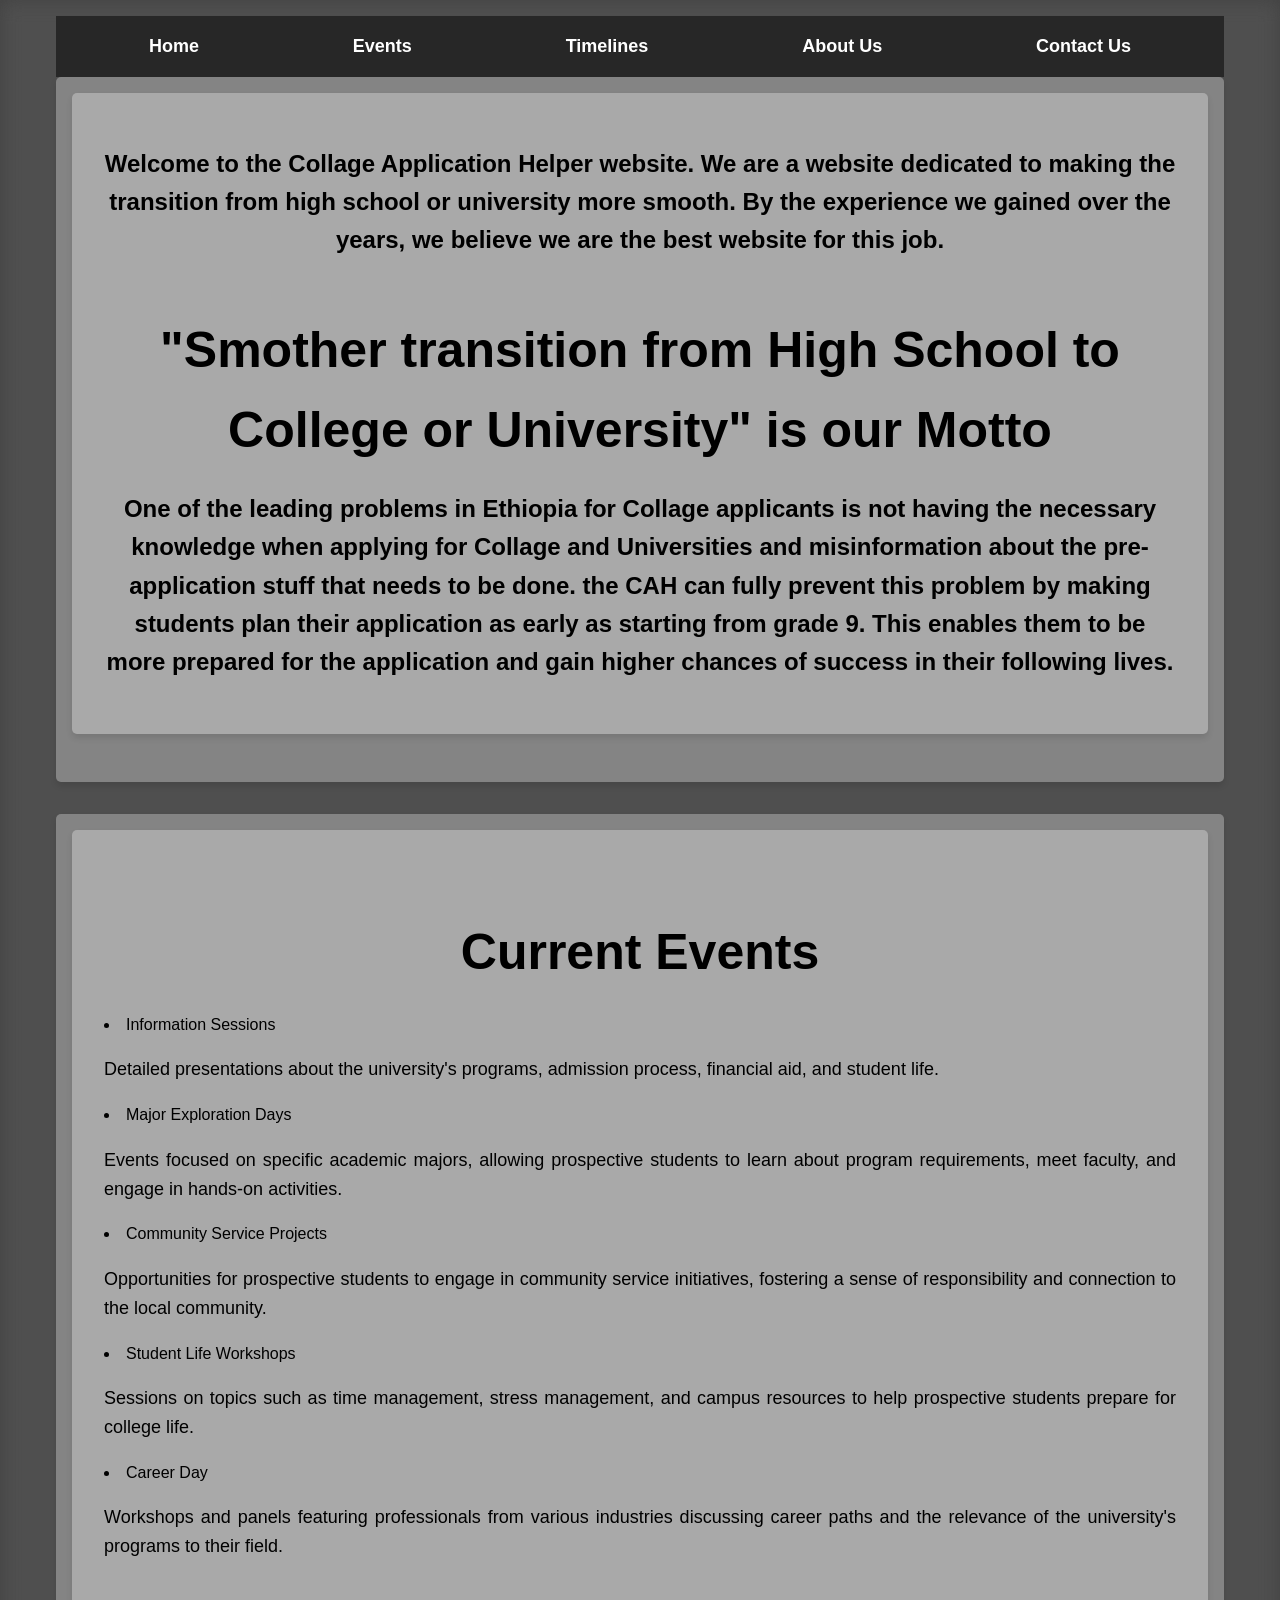
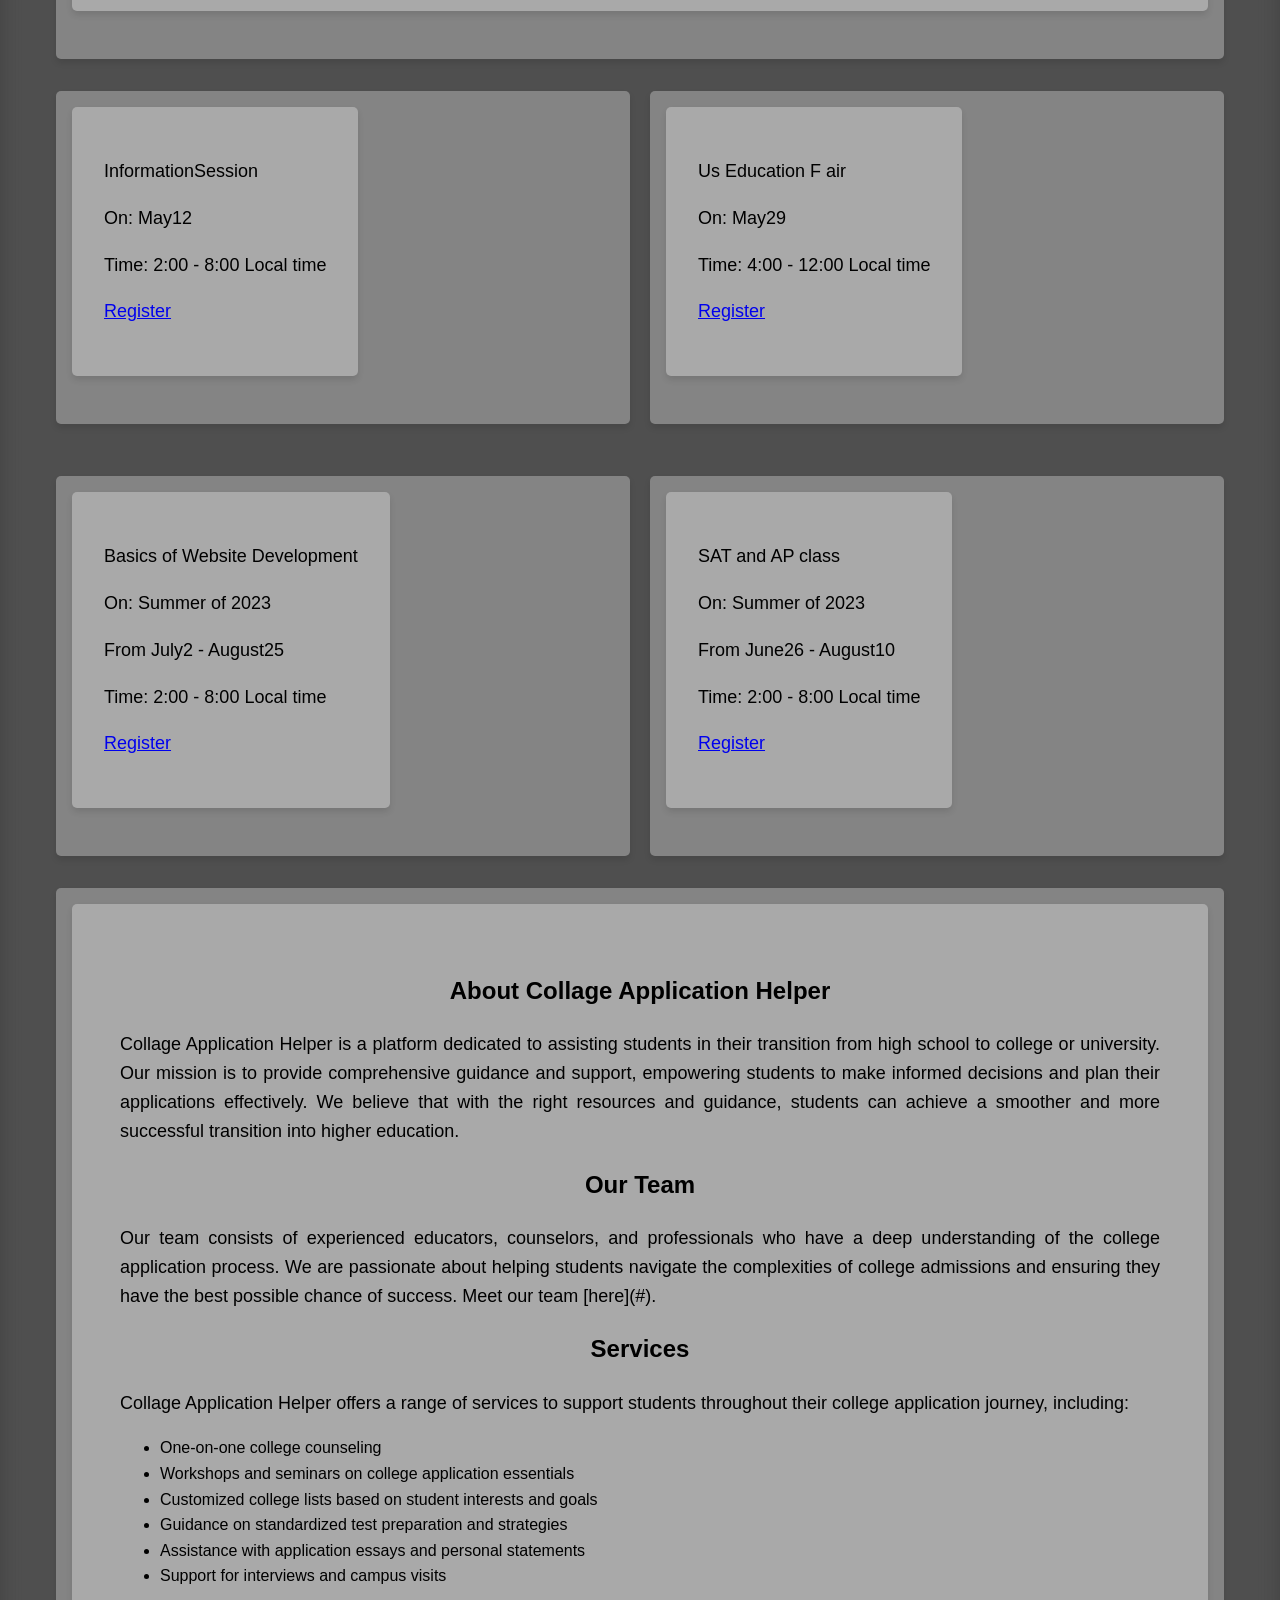
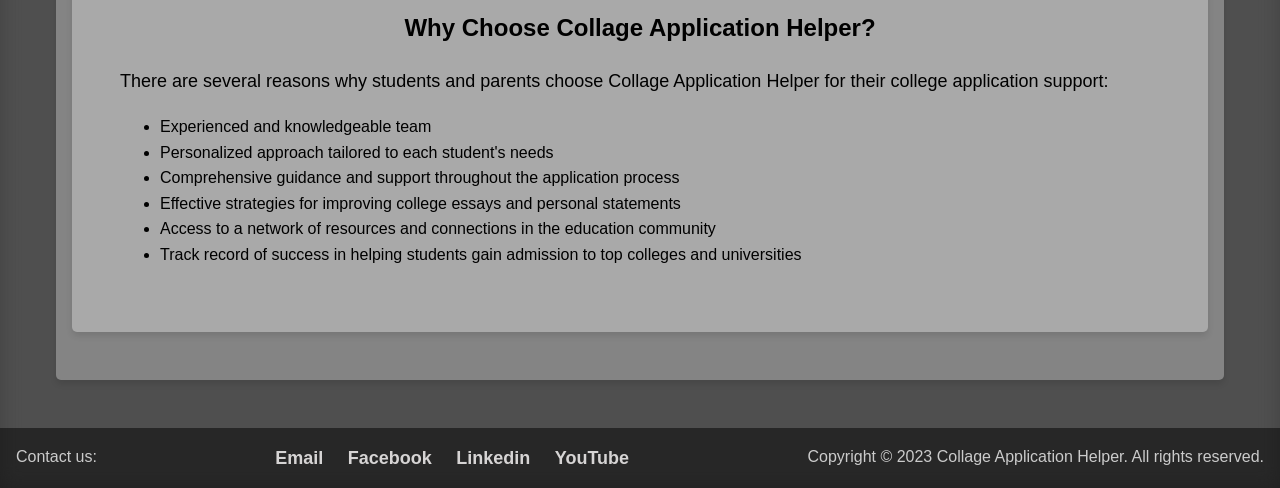
<file: index.html>
<!DOCTYPE html>
<html lang="en">
<head>
    <meta charset="utf-8">
    <meta name="viewport" content="width=device-width, initial-scale=1.0">
    <meta http-equiv="X-UA-Compatible" content="IE=edge">
    <title>Collage Application Helper</title>
    <link rel="stylesheet" href="styles.css">
</head>

<body>
    <section id="pgcont">
    <header>
        <nav class="navigation">
            <a id="Home" href="#home_section">Home</a>
            <a href="#events_section" id="Events">Events</a>
            <a href="#timelines_section" id="Timelines">Timelines</a>
            <a href="#aboutus_section" id="Aboutus">About Us</a>
            <a href="#contactus_section" id="Aboutus">Contact Us</a>
        </nav>
    </header>
    <main>
        
        <div class="content-wrapper">
            <div class="content-wrapper">
            <section class="info" id="home_section">
                <h2 class="welcome">Welcome to the Collage Application Helper website. We are a website dedicated to making the transition from high school or university more smooth. By the experience we gained over the years, we believe we are the best website for this job.</h2>
                <h1 class="motto">"Smother transition from High School to College or University" is our Motto</h1>
                <h2 class="probs">One of the leading problems in Ethiopia for Collage applicants is not having the necessary knowledge when applying for Collage and Universities and misinformation about the pre-application stuff that needs to be done. the CAH can fully prevent this problem by making students plan their application as early as starting from grade 9. This enables them to be more prepared for the application and gain higher chances of success in their following lives.</h2>
            </section>
            </div></div>
            <div class="content-wrapper">
                <div class="content-wrapper">
            <section class="info" id="events_section">
                <h1 class="events">Current Events</h1>
                <li>Information Sessions
                    <p>Detailed presentations about the university's programs, admission process, financial aid, and student life.</p></li>
                <li>Major Exploration Days
                    <p>Events focused on specific academic majors, allowing prospective students to learn about program requirements, meet faculty, and engage in hands-on activities.</p></li>
                <li>Community Service Projects<P>Opportunities for prospective students to engage in community service initiatives, fostering a sense of responsibility and connection to the local community.
                    </P></li>
                <li>Student Life Workshops<p>Sessions on topics such as time management, stress management, and campus resources to help prospective students prepare for college life.</p></li>
                <li>Career Day<p>Workshops and panels featuring professionals from various industries discussing career paths and the relevance of the university's programs to their field.</p></li>
            </section>
            </div></div>
            <div class="timeline-grid">
            <div class="content-wrapper">
                <div class="content-wrapper">
            <section class="info" id="timelines_section">
                <p class="timelns">InformationSession</p>
                <p>On: May12
                </p><p>Time: 2:00 - 8:00 Local time</p>
                <p><a href="https://forms.gle/AcftpgJYzDWkqPrX9" target="_blank" rel="noopener noreferrer">Register</a></p>
        
            </section>
            </div></div>
            <div class="content-wrapper">
                <div class="content-wrapper">
            <section class="info" id="timelines_section">
                <p class="timelns">Us Education F   air</p>
                <p>On: May29
                </p><p>Time: 4:00 - 12:00 Local time</p>
                <p><a href="https://forms.gle/AcftpgJYzDWkqPrX9" target="_blank" rel="noopener noreferrer">Register</a></p>
            </section>
            </div></div>
            <div class="content-wrapper">
            <div class="content-wrapper">
            <section class="info" id="timelines_section">
                <p class="timelns">Basics of Website Development</p>
                <p>On: Summer of 2023</p>
                <p>From July2 - August25</p>
                <p>Time: 2:00 - 8:00 Local time</p>
                <p><a href="https://forms.gle/AcftpgJYzDWkqPrX9" target="_blank" rel="noopener noreferrer">Register</a></p>
            </section>
            </div></div>
            <div class="content-wrapper">
                <div class="content-wrapper">
            <section class="info" id="timelines_section">
                <p class="timelns">SAT and AP class</p>
                <p>On: Summer of 2023</p>
                <p>From June26 - August10</p>
                <p>Time: 2:00 - 8:00 Local time</p>
                <p><a href="https://forms.gle/AcftpgJYzDWkqPrX9" target="_blank" rel="noopener noreferrer">Register</a></p>
            </section>
            </div></div>
            </div>
            <div class="content-wrapper tls">
                <div class="content-wrapper">
            <section class="info" id="aboutus_section">
                <section class="info">
                    <h2 class="welcome">About Collage Application Helper</h2>
                    <p>Collage Application Helper is a platform dedicated to assisting students in their transition from high school to college or university. Our mission is to provide comprehensive guidance and support, empowering students to make informed decisions and plan their applications effectively. 
                        We believe that with the right resources and guidance, students can achieve a smoother and more successful transition into higher education.</p>
                
                    <h2 class="our-team">Our Team</h2>
                    <p>Our team consists of experienced educators, counselors, and professionals who have a deep understanding of the college application process. We are passionate about helping students navigate the complexities of college admissions and ensuring they have the best possible chance of success. Meet our team [here](#).</p>
                
                    <h2 class="our-services">Services</h2>
                    <p>Collage Application Helper offers a range of services to support students throughout their college application journey, including:</p>
                    <ul>
                        <li>One-on-one college counseling</li>
                        <li>Workshops and seminars on college application essentials</li>
                        <li>Customized college lists based on student interests and goals</li>
                        <li>Guidance on standardized test preparation and strategies</li>
                        <li>Assistance with application essays and personal statements</li>
                        <li>Support for interviews and campus visits</li>
                    </ul>
                
                    <h2 class="why-choose-us">Why Choose Collage Application Helper?</h2>
                    <p>There are several reasons why students and parents choose Collage Application Helper for their college application support:</p>
                    <ul>
                        <li>Experienced and knowledgeable team</li>
                        <li>Personalized approach tailored to each student's needs</li>
                        <li>Comprehensive guidance and support throughout the application process</li>
                        <li>Effective strategies for improving college essays and personal statements</li>
                        <li>Access to a network of resources and connections in the education community</li>
                        <li>Track record of success in helping students gain admission to top colleges and universities</li>
                    </ul>
                
                </section>
                </section>
        </div></div>
    </main>
    </section>
    <footer>
        <div id="contactus_section">Contact us:</div>
        <div>
            <li><a href="https://mail.google.com/mail/u/0/#inbox" target="_blank"  rel="noopener noreferrer">Email</a></li>
            <li><a href="https://www.facebook.com" target="_blank" rel="noopener noreferrer">Facebook</a></li>
            <li><a href="https://www.linkedin.com" target="_blank" rel="noopener noreferrer">Linkedin</a></li>
            <li><a href="https://www.youtube.com" target="_blank" rel="noopener noreferrer">YouTube</a></li>
        </div>
        <div>
            <div>Copyright © 2023 Collage Application Helper. All rights reserved.</div>
        </div>
    </footer>
    
</body>
</html>
</file>
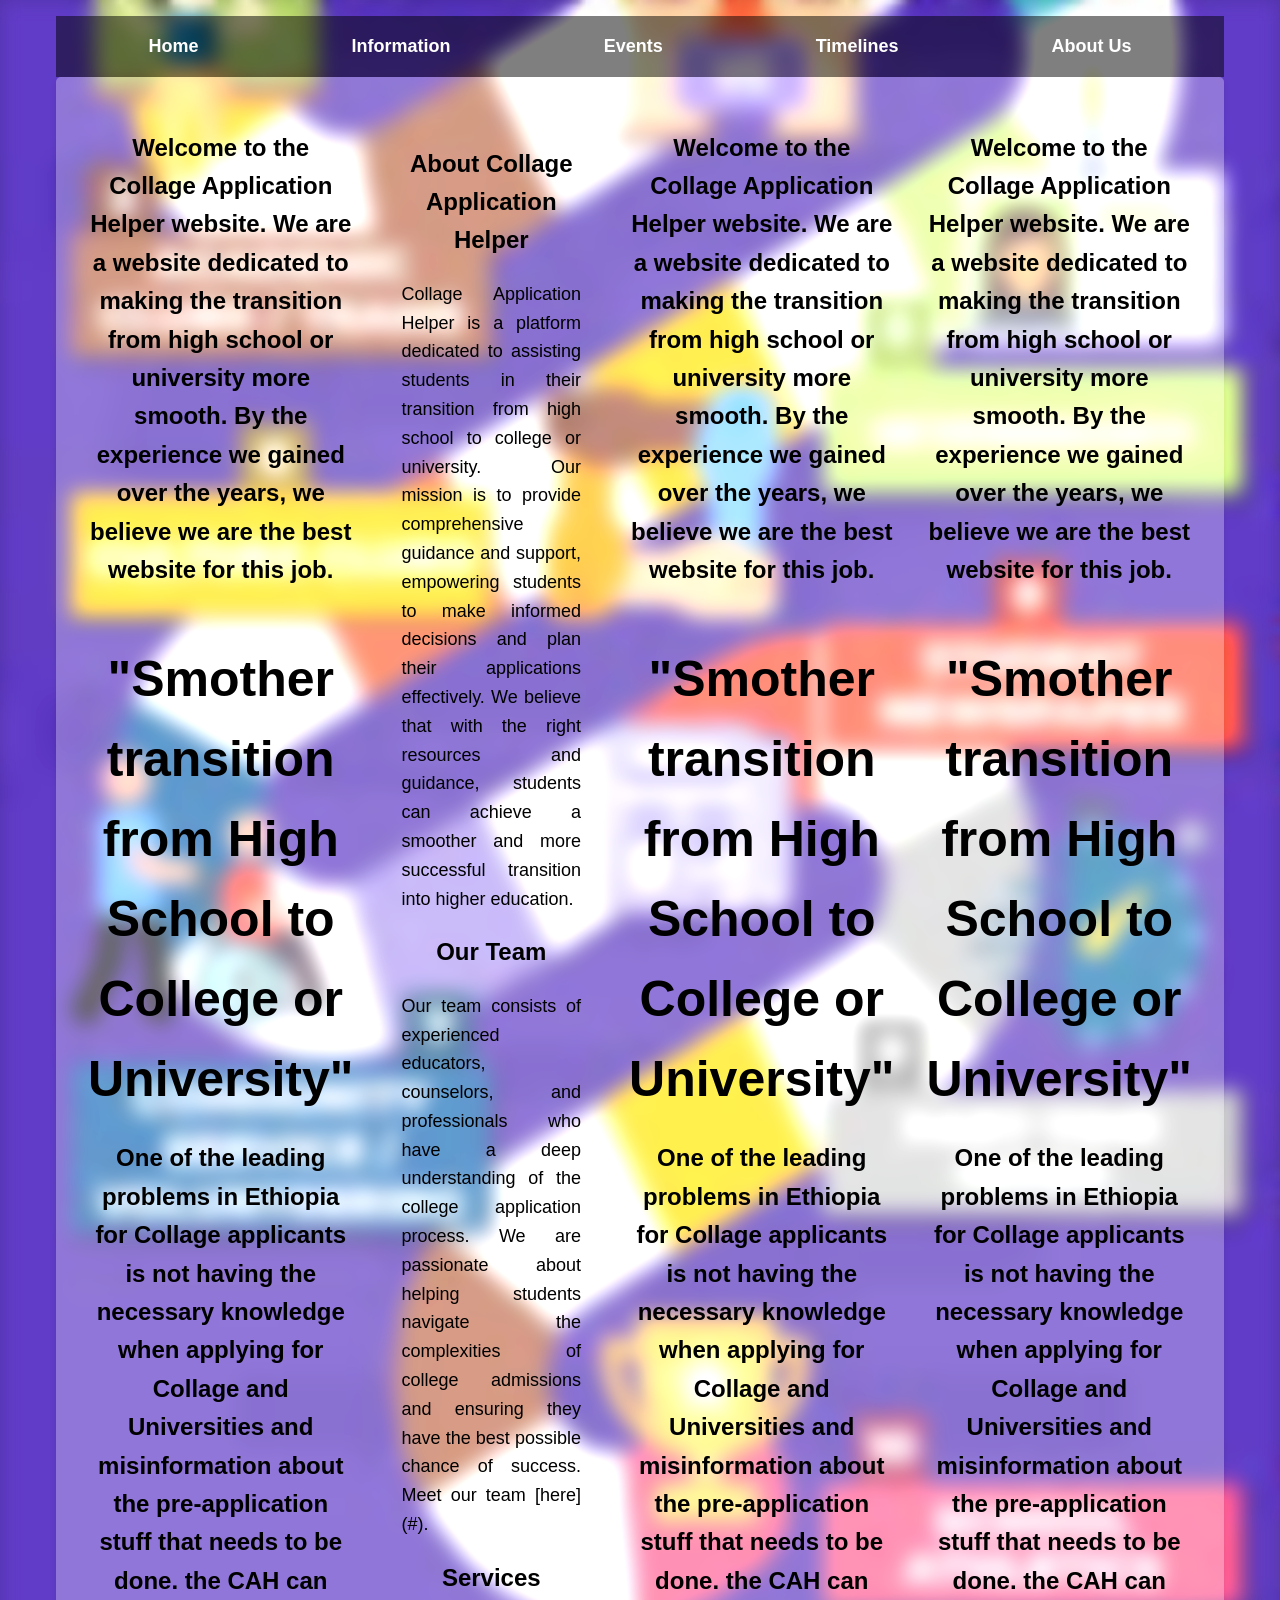
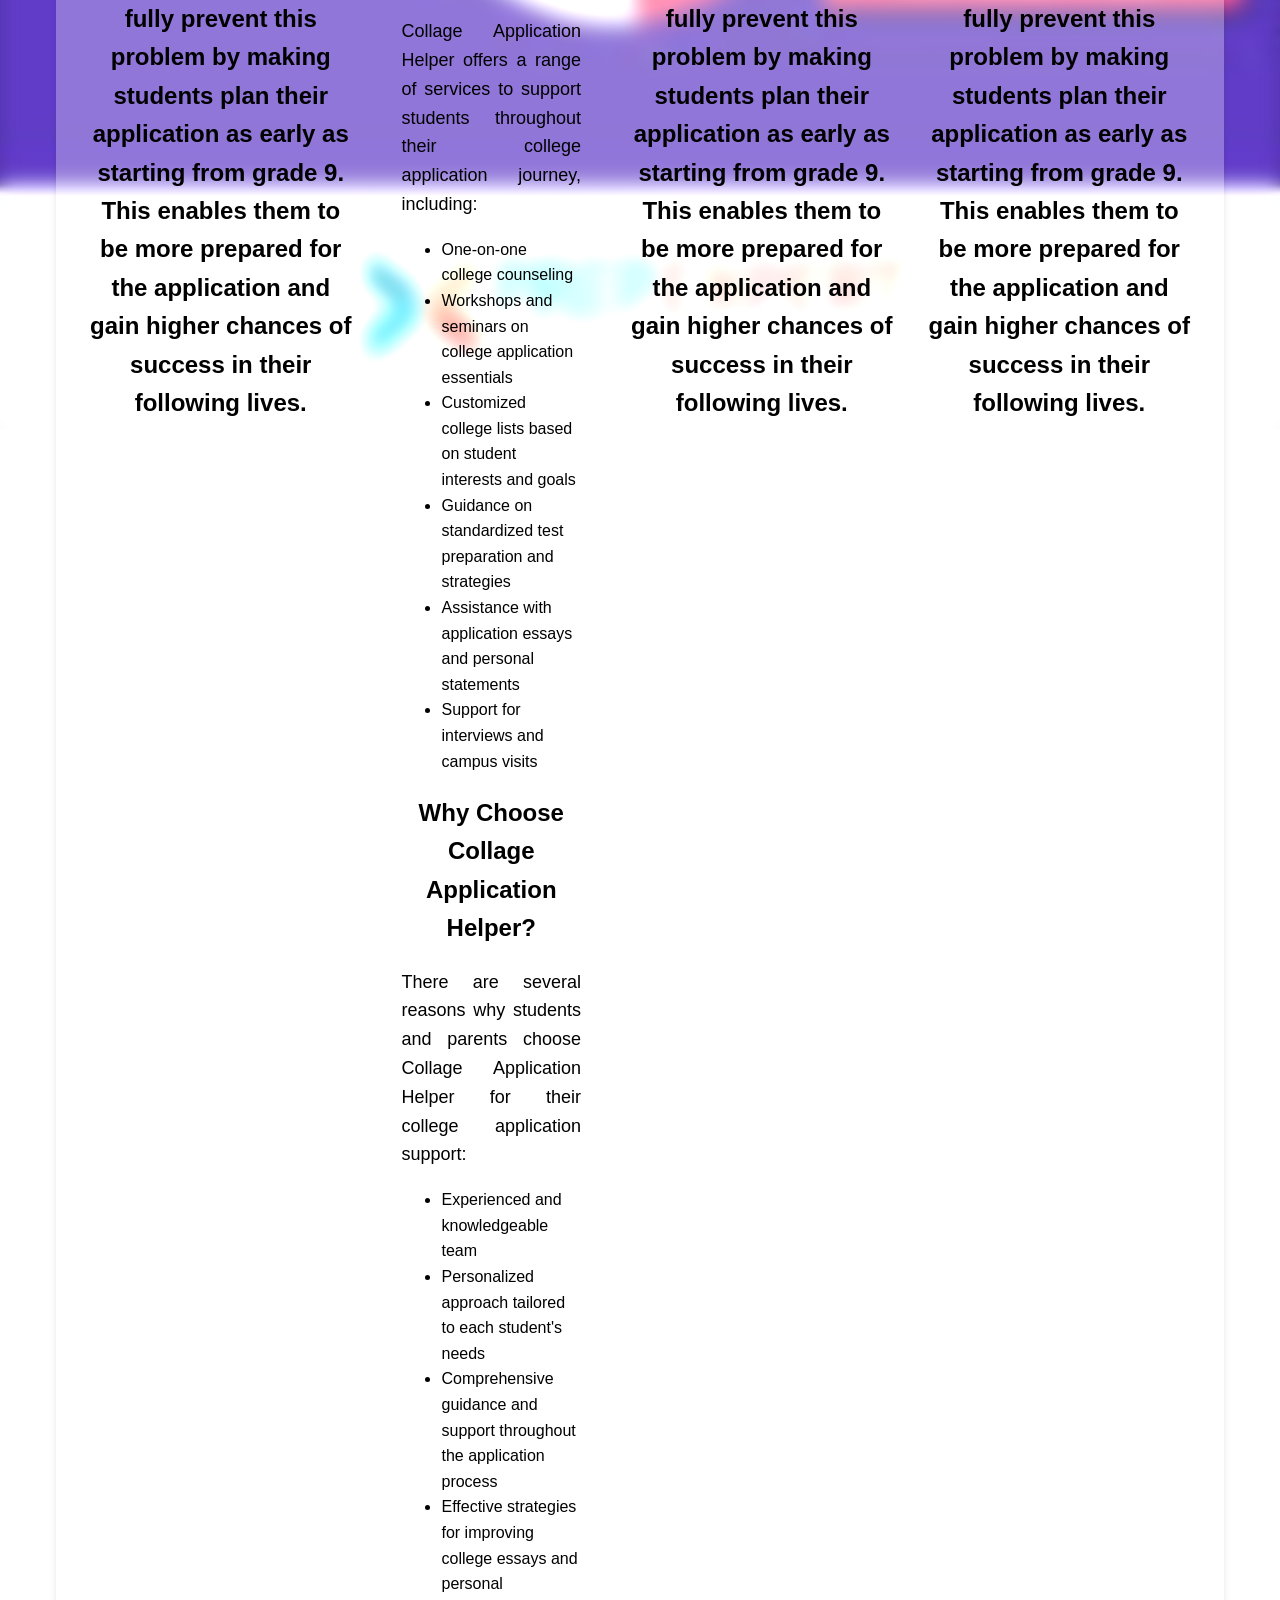
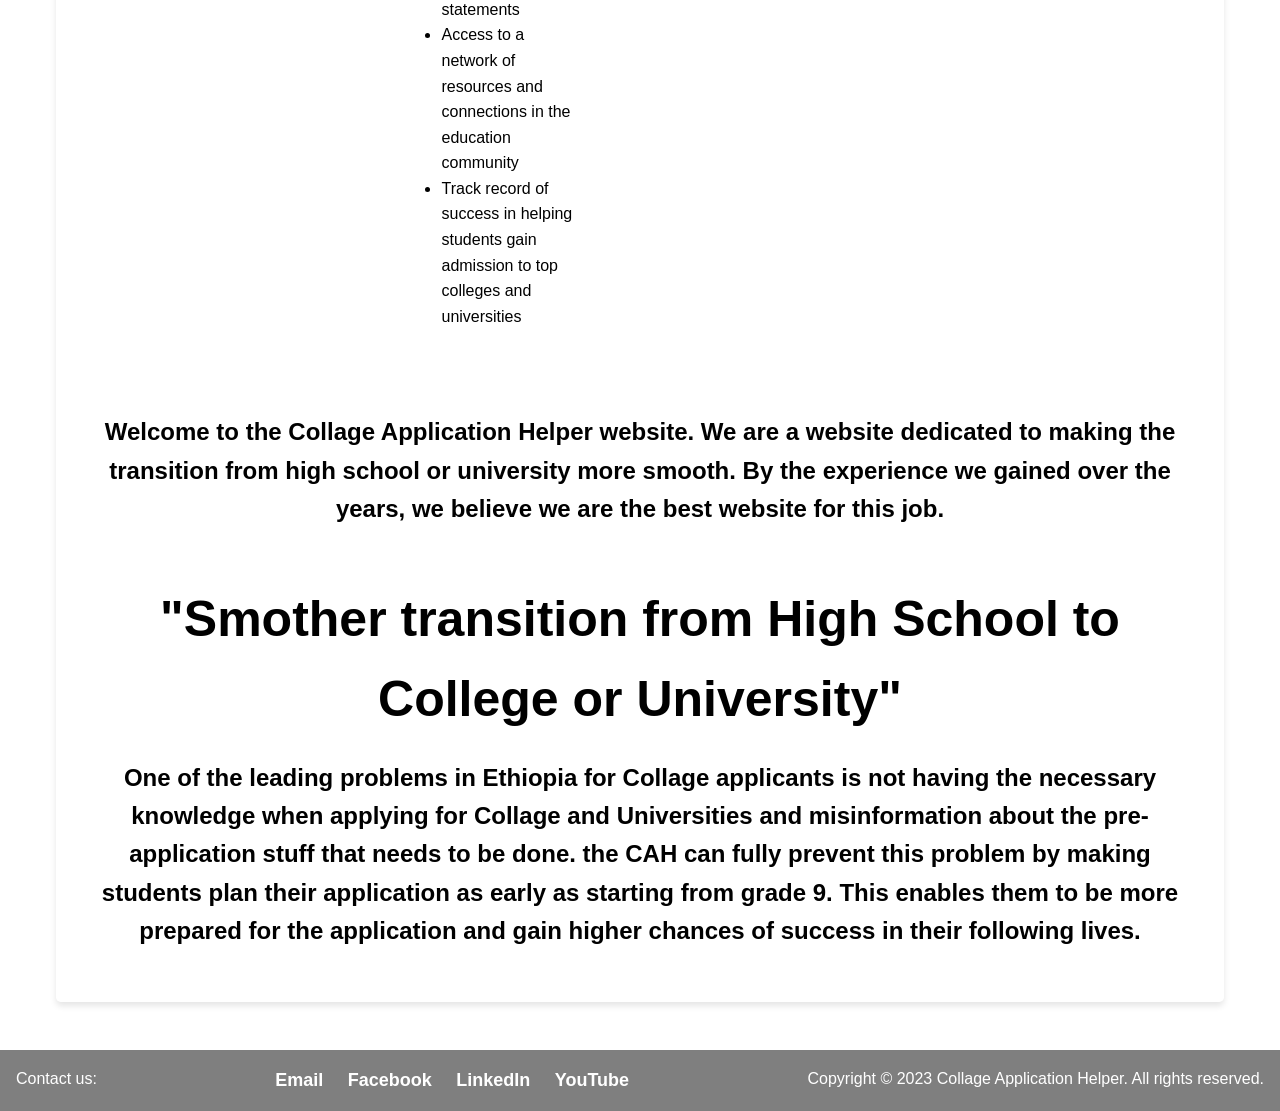
<file: main.html>
<!DOCTYPE html>
<html lang="en">
<head>
    <meta charset="utf-8">
    <meta name="viewport" content="width=device-width, initial-scale=1.0">
    <title>Collage Application Helper</title>
    <link rel="stylesheet" href="styles1.css">
</head>
<body>
    <section id="pgcont">
    <header>
        <nav class="navigation">
            <a id="Home" href="#home_sections">Home</a>
            <a href="#info_sections" id="Information">Information</a>
            <a href="#events_sections" id="Events">Events</a>
            <a href="#timelines_sections" id="Timelines">Timelines</a>
            <a href="#aboutus_sections" id="Aboutus">About Us</a>
        </nav>
    </header>
    <main>
        <div class="content-wrapper">
            <section class="info" id="home_section">
                <h2 class="welcome">Welcome to the Collage Application Helper website. We are a website dedicated to making the transition from high school or university more smooth. By the experience we gained over the years, we believe we are the best website for this job.</h2>
                <h1 class="motto">"Smother transition from High School to College or University"</h1>
                <h2 class="probs">One of the leading problems in Ethiopia for Collage applicants is not having the necessary knowledge when applying for Collage and Universities and misinformation about the pre-application stuff that needs to be done. the CAH can fully prevent this problem by making students plan their application as early as starting from grade 9. This enables them to be more prepared for the application and gain higher chances of success in their following lives.</h2>
            </section>
            <section class="info" id="info_section">
                <section class="info">
                    <h2 class="welcome">About Collage Application Helper</h2>
                    <p>Collage Application Helper is a platform dedicated to assisting students in their transition from high school to college or university. Our mission is to provide comprehensive guidance and support, empowering students to make informed decisions and plan their applications effectively. 
                        We believe that with the right resources and guidance, students can achieve a smoother and more successful transition into higher education.</p>
                
                    <h2 class="our-team">Our Team</h2>
                    <p>Our team consists of experienced educators, counselors, and professionals who have a deep understanding of the college application process. We are passionate about helping students navigate the complexities of college admissions and ensuring they have the best possible chance of success. Meet our team [here](#).</p>
                
                    <h2 class="our-services">Services</h2>
                    <p>Collage Application Helper offers a range of services to support students throughout their college application journey, including:</p>
                    <ul>
                        <li>One-on-one college counseling</li>
                        <li>Workshops and seminars on college application essentials</li>
                        <li>Customized college lists based on student interests and goals</li>
                        <li>Guidance on standardized test preparation and strategies</li>
                        <li>Assistance with application essays and personal statements</li>
                        <li>Support for interviews and campus visits</li>
                    </ul>
                
                    <h2 class="why-choose-us">Why Choose Collage Application Helper?</h2>
                    <p>There are several reasons why students and parents choose Collage Application Helper for their college application support:</p>
                    <ul>
                        <li>Experienced and knowledgeable team</li>
                        <li>Personalized approach tailored to each student's needs</li>
                        <li>Comprehensive guidance and support throughout the application process</li>
                        <li>Effective strategies for improving college essays and personal statements</li>
                        <li>Access to a network of resources and connections in the education community</li>
                        <li>Track record of success in helping students gain admission to top colleges and universities</li>
                    </ul>
                
                </section>
                </section>
            <section class="info" id="events_section">
                <h2 class="welcome">Welcome to the Collage Application Helper website. We are a website dedicated to making the transition from high school or university more smooth. By the experience we gained over the years, we believe we are the best website for this job.</h2>
                <h1 class="motto">"Smother transition from High School to College or University"</h1>
                <h2 class="probs">One of the leading problems in Ethiopia for Collage applicants is not having the necessary knowledge when applying for Collage and Universities and misinformation about the pre-application stuff that needs to be done. the CAH can fully prevent this problem by making students plan their application as early as starting from grade 9. This enables them to be more prepared for the application and gain higher chances of success in their following lives.</h2>
            </section>
            <section class="info" id="timelines_section">
                <h2 class="welcome">Welcome to the Collage Application Helper website. We are a website dedicated to making the transition from high school or university more smooth. By the experience we gained over the years, we believe we are the best website for this job.</h2>
                <h1 class="motto">"Smother transition from High School to College or University"</h1>
                <h2 class="probs">One of the leading problems in Ethiopia for Collage applicants is not having the necessary knowledge when applying for Collage and Universities and misinformation about the pre-application stuff that needs to be done. the CAH can fully prevent this problem by making students plan their application as early as starting from grade 9. This enables them to be more prepared for the application and gain higher chances of success in their following lives.</h2>
            </section>
            <section class="info" id="aboutus_section">
                <h2 class="welcome">Welcome to the Collage Application Helper website. We are a website dedicated to making the transition from high school or university more smooth. By the experience we gained over the years, we believe we are the best website for this job.</h2>
                <h1 class="motto">"Smother transition from High School to College or University"</h1>
                <h2 class="probs">One of the leading problems in Ethiopia for Collage applicants is not having the necessary knowledge when applying for Collage and Universities and misinformation about the pre-application stuff that needs to be done. the CAH can fully prevent this problem by making students plan their application as early as starting from grade 9. This enables them to be more prepared for the application and gain higher chances of success in their following lives.</h2>
            </section>
        </div>
    </main>
    </section>
    <footer>
        <div>Contact us:</div>
        <div>
            <li><a href="collageapplicationhelper@gmail.com">Email</a></li>
            <li><a href="facebook.com">Facebook</a></li>
            <li><a href="linkedin.com">LinkedIn</a></li>
            <li><a href="youtube.com">YouTube</a></li>
        </div>
        <div>
            <div>Copyright © 2023 Collage Application Helper. All rights reserved.</div>
        </div>
    </footer>
</body>
</html>
</file>
<file: styles.css>
/* General styles */
* {
    font-family: 'Gill Sans', 'Gill Sans MT', Calibri, 'Trebuchet MS', sans-serif;
}
html {
    scroll-behavior: smooth;
}

body {
    font-family: Arial, sans-serif;
    line-height: 1.6;
    margin: 0;
    padding: 0;
    background-color: rgb(66, 66, 66);
    background-attachment: fixed;
    background-size: cover;
    background-position: center;
    background-repeat: no-repeat;
    backdrop-filter: blur(10px) brightness(1.2);
}

header {
    background: rgba(0, 0, 0, 0.5);
    padding: 1rem;
    position: sticky;
    top: 0;
    z-index: 1000;
}
.timeline-grid {
    display: grid;
    grid-template-columns: repeat(2, 1fr);
    grid-gap: 20px;
  }
.events{
    font-size: 50px;
}

nav.navigation {
    display: flex;
    justify-content: space-around;
}

nav.navigation a {
    color: #fff;
    text-decoration: none;
    font-size: 18px;
    font-weight: bold;
    transition: all 0.3s ease;
}

nav.navigation a:hover {
    color: #82a8d1;
}

.motto{
    font-size: 50px;
}

/* Main content */
#pgcont {
    max-width: 1200px;
    margin: 0 auto;
    padding: 1rem;
}

.content-wrapper {
    display: flex;
    flex-wrap: wrap;
    background-color: rgba(255, 255, 255, 0.3);
    padding: 1rem;
    border-radius: 5px;
    box-shadow: 0 4px 6px rgba(0, 0, 0, 0.1);
    margin-bottom: 2rem;
}

section {
    flex: 1;
    padding: 1rem;
    box-sizing: border-box;
}

.info h1, .info h2 {
    text-align: center;
    margin-bottom: 20px;
}

.info p {
    text-align: justify;
    font-size: 18px;
}

/* Footer */
footer {
    background: rgba(0, 0, 0, 0.5);
    color: #cbcbcb;
    padding: 1rem;
    text-align: center;
    display: flex;
    justify-content: space-between;
    flex-wrap: wrap;
}

footer li {
    display: inline;
    margin: 0 10px;
}

footer a {
    color: #d6d4d4;
    text-decoration: none;
    font-size: 18px;
    font-weight: bold;
    transition: all 0.3s ease;
}

footer a:hover {
    color: #007bff;
    text-decoration: underline;
}
</file>
<file: styles1.css>
/* General styles */
* {
    font-family: 'Gill Sans', 'Gill Sans MT', Calibri, 'Trebuchet MS', sans-serif;
}
html {
    scroll-behavior: smooth;
}

body {
    font-family: Arial, sans-serif;
    line-height: 1.6;
    margin: 0;
    padding: 0;
    background-image: url(./images.jfif);
    background-attachment: fixed;
    background-size: cover;
    background-position: center;
    background-repeat: no-repeat;
    backdrop-filter: blur(10px) brightness(1.2);
}

header {
    background: rgba(0, 0, 0, 0.5);
    padding: 1rem;
    position: sticky;
    top: 0;
    z-index: 1000;
}

nav.navigation {
    display: flex;
    justify-content: space-around;
}

nav.navigation a {
    color: #fff;
    text-decoration: none;
    font-size: 18px;
    font-weight: bold;
    transition: all 0.3s ease;
}

nav.navigation a:hover {
    color: #82a8d1;
}

.motto{
    font-size: 50px;
}

/* Main content */
#pgcont {
    max-width: 1200px;
    margin: 0 auto;
    padding: 1rem;
}

.content-wrapper {
    display: flex;
    flex-wrap: wrap;
    background-color: rgba(255, 255, 255, 0.3);
    padding: 1rem;
    border-radius: 5px;
    box-shadow: 0 4px 6px rgba(0, 0, 0, 0.1);
    margin-bottom: 2rem;
}

section {
    flex: 1;
    padding: 1rem;
    box-sizing: border-box;
}

.info h1, .info h2 {
    text-align: center;
    margin-bottom: 20px;
}

.info p {
    text-align: justify;
    font-size: 18px;
}

/* Footer */
footer {
    background: rgba(0, 0, 0, 0.5);
    color: #fff;
    padding: 1rem;
    text-align: center;
    display: flex;
    justify-content: space-between;
    flex-wrap: wrap;
}

footer li {
    display: inline;
    margin: 0 10px;
}

footer a {
    color: #fff;
    text-decoration: none;
    font-size: 18px;
    font-weight: bold;
    transition: all 0.3s ease;
}

footer a:hover {
    color: #007bff;
    text-decoration: underline;
}
</file>
